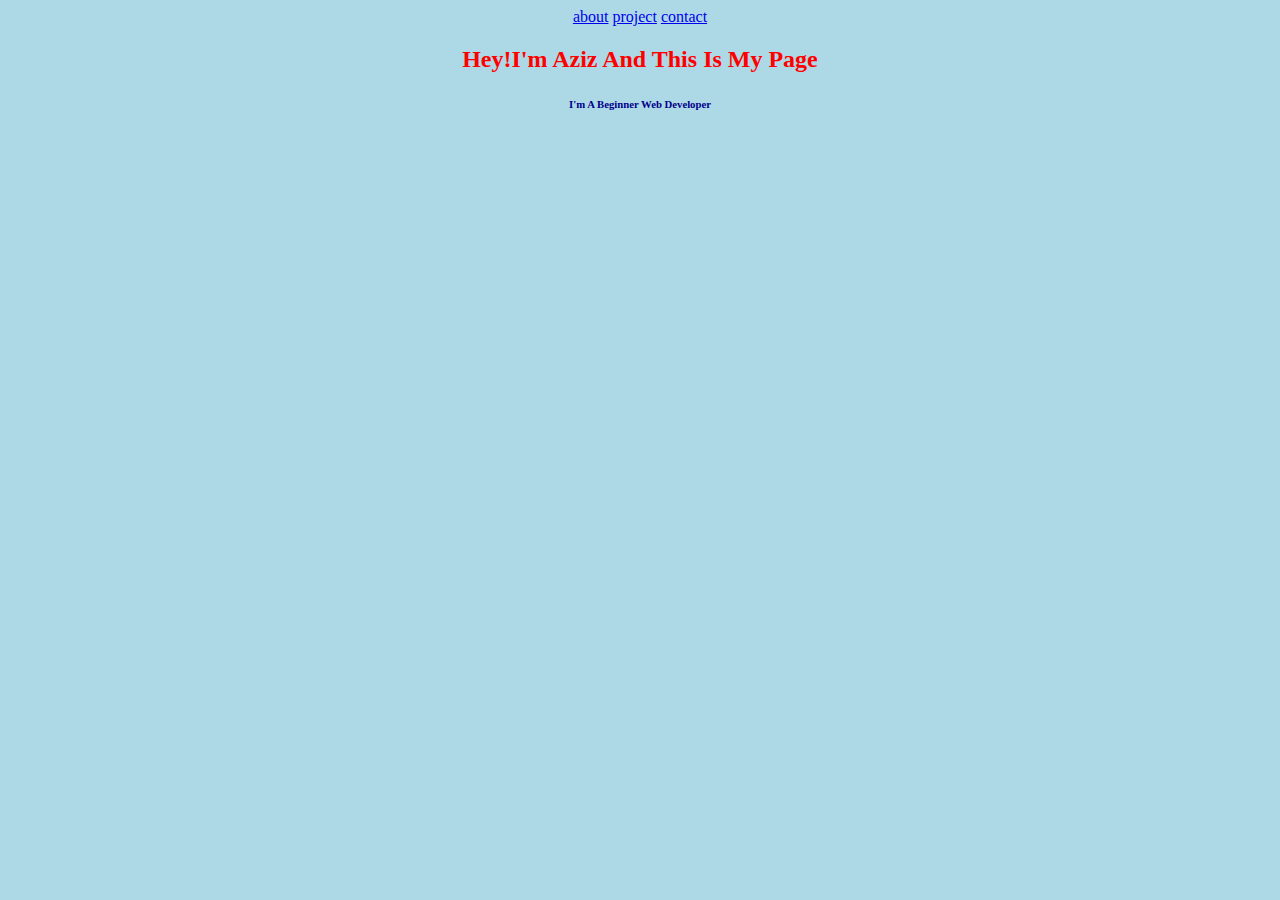
<file: index.html>
<!DOCTYPE html>
<html lang="en">
<head>
    <link rel="stylesheet" href="index.css">
    <title></title>
</head>
<body>
    <a href="about.html">about</a>
    <a href="project.html">project</a>
    <a href="contact.html">contact</a>
<h3 id ="about"></h1> 
<h3 id ="project"></h1> 
<h3 id ="contact"></h1> 
<h2>Hey!I'm Aziz And This Is My Page </h2>
<h6> I'm A Beginner Web Developer</h6>
</body>
</html>
</file>
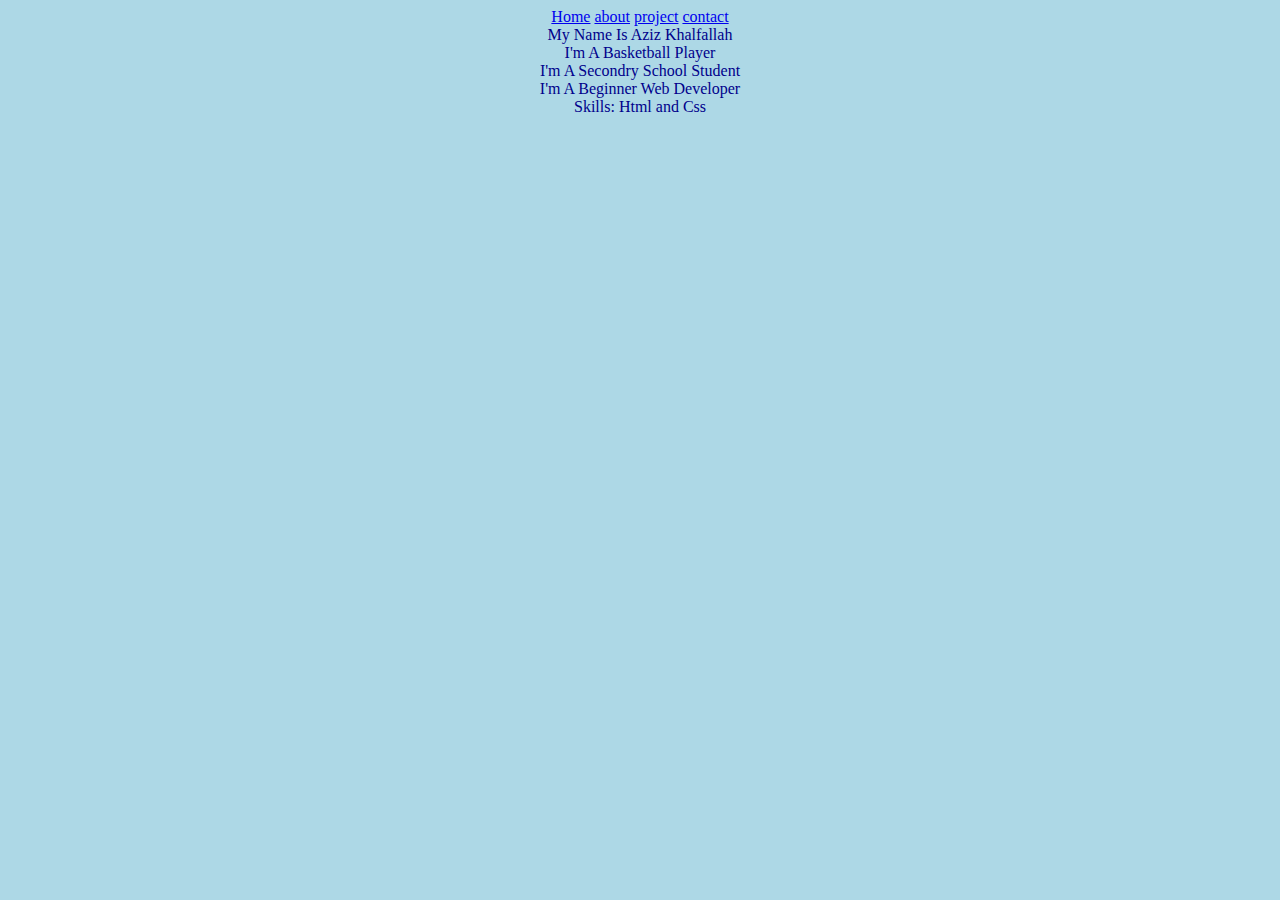
<file: about.html>
<!DOCTYPE html>
<html lang="en">
<head>
    <link rel="stylesheet" href="about.css">

</head>
<body>
    <a href="index.html">Home</a>
    <a href="about.html">about</a>
    <a href="project.html">project</a>
    <a href="contact.html">contact</a>
 
    
    <li>  My Name Is Aziz Khalfallah </li>
    <li>I'm A Basketball Player  </li>
    <li>I'm A Secondry School Student</li> 
    <li>I'm A Beginner Web Developer </li> 
    <li>Skills: Html and Css</li>   
   </ul> 
</body>
</html>
</file>
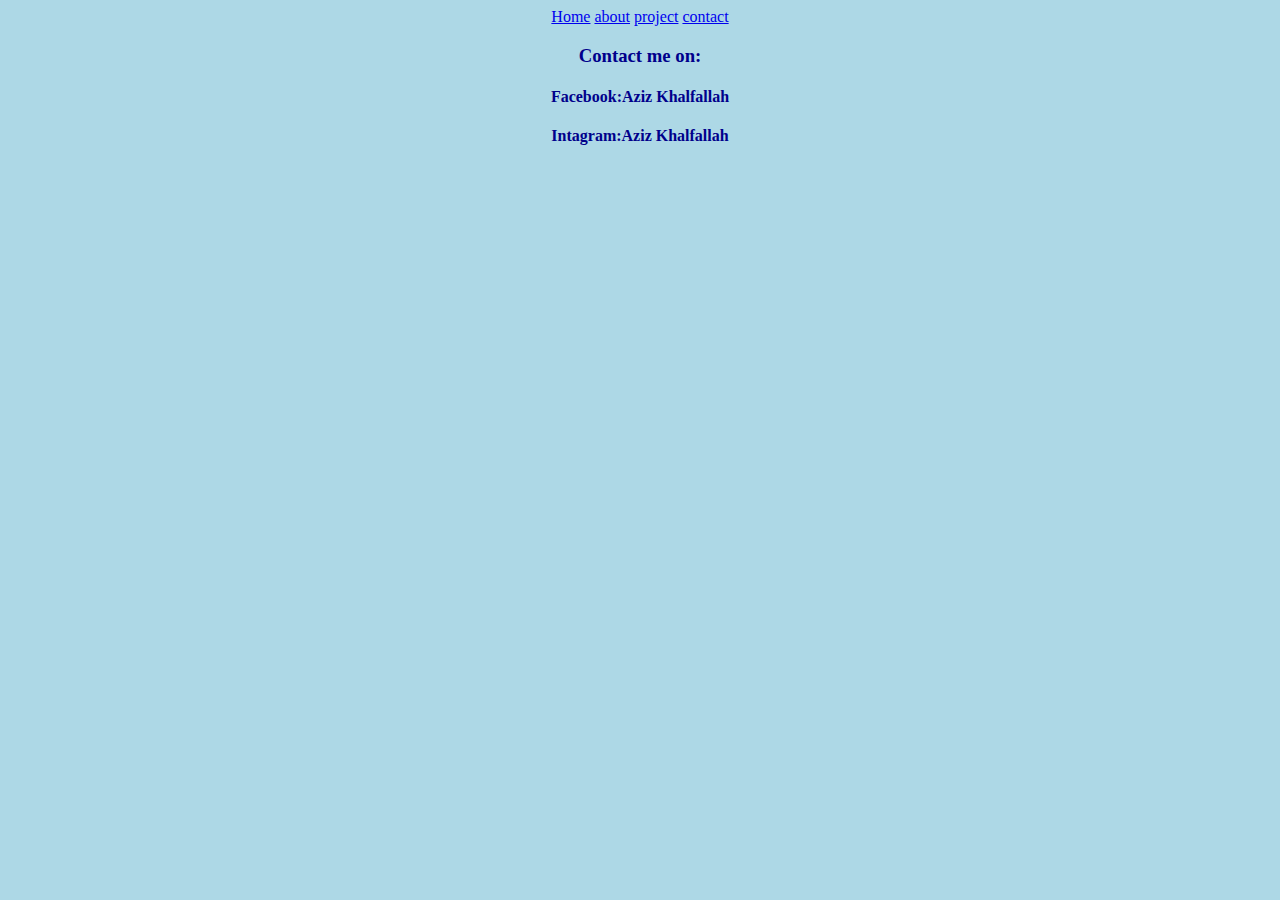
<file: contact.html>
<!DOCTYPE html>
<html lang="en">
    <link rel="stylesheet" href="contact.css">
</head>
<body>
    <a href="index.html">Home</a>
    <a href="about.html">about</a>
    <a href="project.html">project</a>
    <a href="contact.html">contact</a>
<h3> Contact me on:</h3>
<h4>Facebook:Aziz Khalfallah</h4>
<h4>Intagram:Aziz Khalfallah</h5>
</body>
</html>
</file>
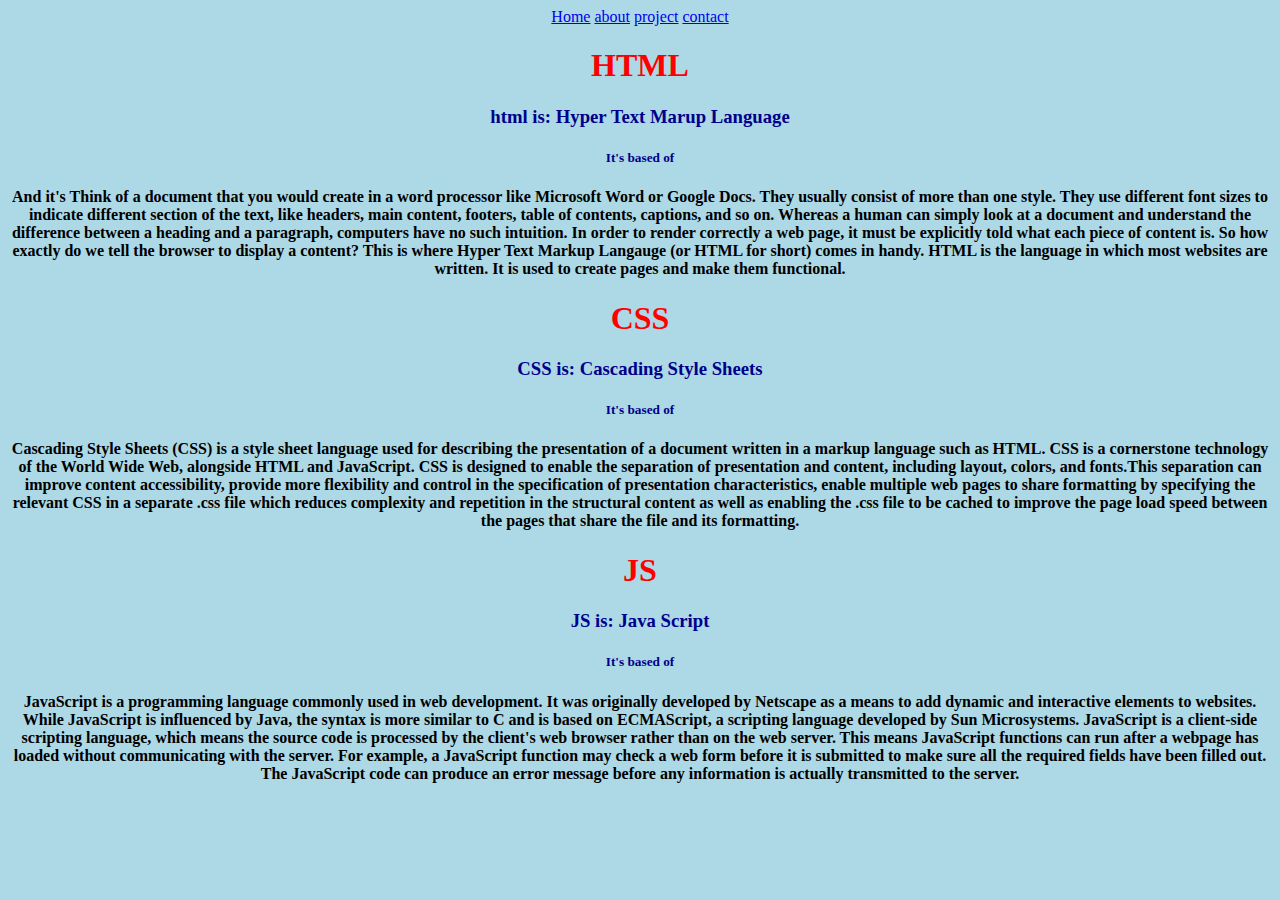
<file: project.html>
<!DOCTYPE html>
<html lang="en">
<head>
    <link rel="stylesheet" href="project.css">
   
</head>
<body>
    <a href="index.html">Home</a>
    <a href="about.html">about</a>
    <a href="project.html">project</a>
    <a href="contact.html">contact</a>
<h1><b>HTML</b> </h1>
<h3><b>html</b> is: Hyper Text Marup Language</h3>
<h5> It's based of </h5>


<h4> And it's Think of a document that you would create in a word processor like Microsoft Word or Google Docs. They usually consist of more than one style. They use different font sizes to indicate different section of the text, like headers, main content, footers, table of contents, captions, and so on.

    Whereas a human can simply look at a document and understand the difference between a heading and a paragraph, computers have no such intuition. In order to render correctly a web page, it must be explicitly told what each piece of content is.
    
    So how exactly do we tell the browser to display a content? This is where Hyper Text Markup Langauge (or HTML for short) comes in handy.
    
    HTML is the language in which most websites are written. It is used to create pages and make them functional.</h4>

    <h1  ><b>CSS</b> </h1>
    <h3><b>CSS</b> is: Cascading Style Sheets</h3>
    <h5> It's based of </h5>
   
    
<h4>Cascading Style Sheets (CSS) is a style sheet language used for describing the presentation of a document written in a markup language such as HTML. CSS is a cornerstone technology of the World Wide Web, alongside HTML and JavaScript.

    CSS is designed to enable the separation of presentation and content, including layout, colors, and fonts.This separation can improve content accessibility, provide more flexibility and control in the specification of presentation characteristics, enable multiple web pages to share formatting by specifying the relevant CSS in a separate .css file which reduces complexity and repetition in the structural content as well as enabling the .css file to be cached to improve the page load speed between the pages that share the file and its formatting.</h4>

    <h1><b>JS</b> </h1>
    <h3><b>JS</b> is: Java Script</h3>
    <h5> It's based of </h5>
    

   <h4>JavaScript is a programming language commonly used in web development. It was originally developed by Netscape as a means to add dynamic and interactive elements to websites. While JavaScript is influenced by Java, the syntax is more similar to C and is based on ECMAScript, a scripting language developed by Sun Microsystems.

    JavaScript is a client-side scripting language, which means the source code is processed by the client's web browser rather than on the web server. This means JavaScript functions can run after a webpage has loaded without communicating with the server. For example, a JavaScript function may check a web form before it is submitted to make sure all the required fields have been filled out. The JavaScript code can produce an error message before any information is actually transmitted to the server.</h4>
</file>
<file: index.css>
body {background-color: lightblue;
   text-align: center;
   color:darkblue;
   font-family: "Roboto"
}

h2 {
color:red
}
</file>
<file: about.css>
body {background-color: lightblue;
    text-align: center;
    color:darkblue;
    font-family: "Roboto"
    
 }
</file>
<file: contact.css>
body{background-color: lightblue;
    text-align: center;
    color:darkblue;
    font-family: "Roboto"
 }
</file>
<file: project.css>
body {background-color: lightblue;
    text-align: center;
    color:darkblue;
    font-family: "Roboto"
 }
 h4{
color:black     
 }
 h1{
   color: red  
 }
</file>
